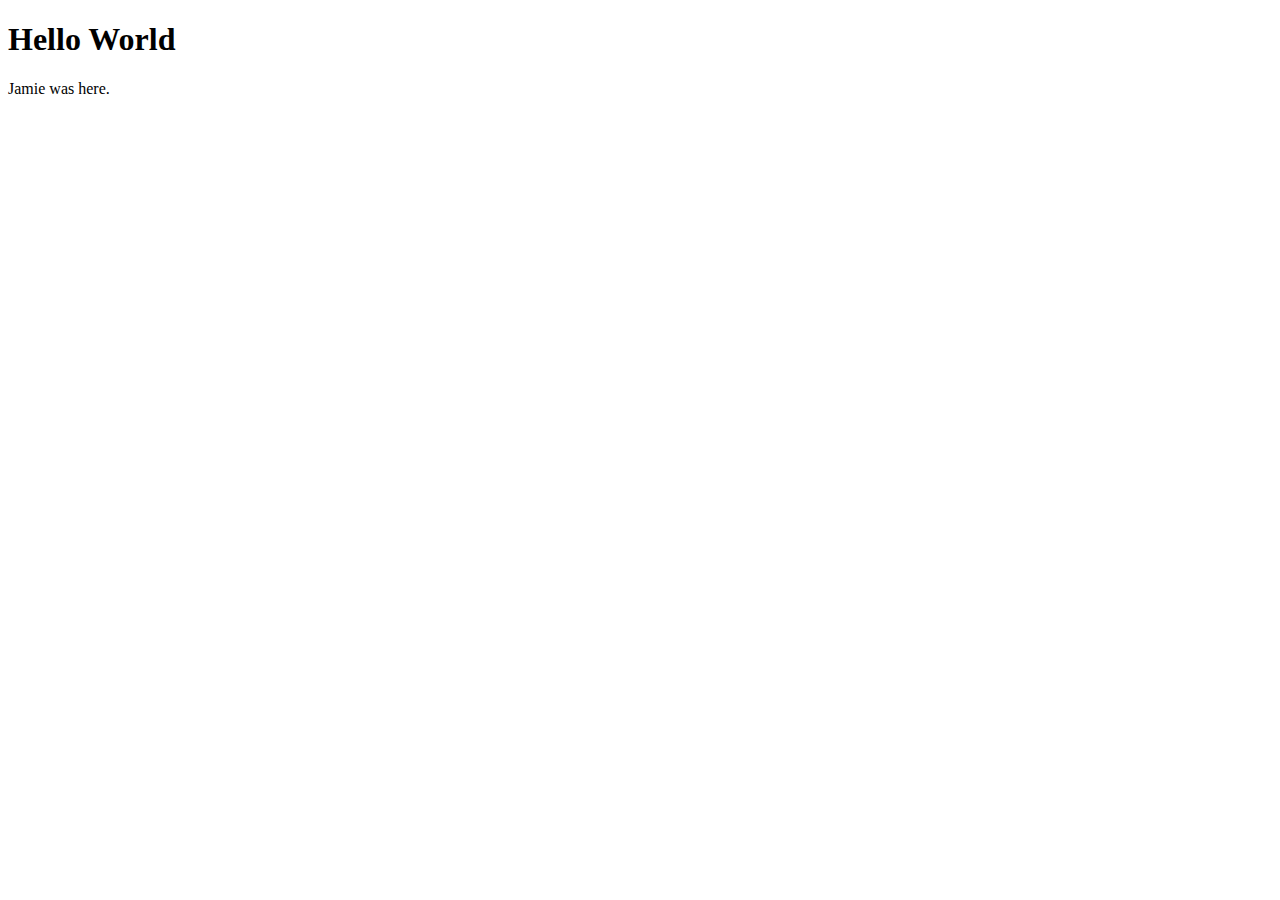
<file: proj3/html/index.html>
<!DOCTYPE html>
<html lang="en">
    <head>
        <meta charset="utf-8">
        <title>Hello World</title>
    </head>
    <body>
        <h1>Hello World</h1>
        <p>
            Jamie was here.
        </p>
    </body>
</html>
</file>
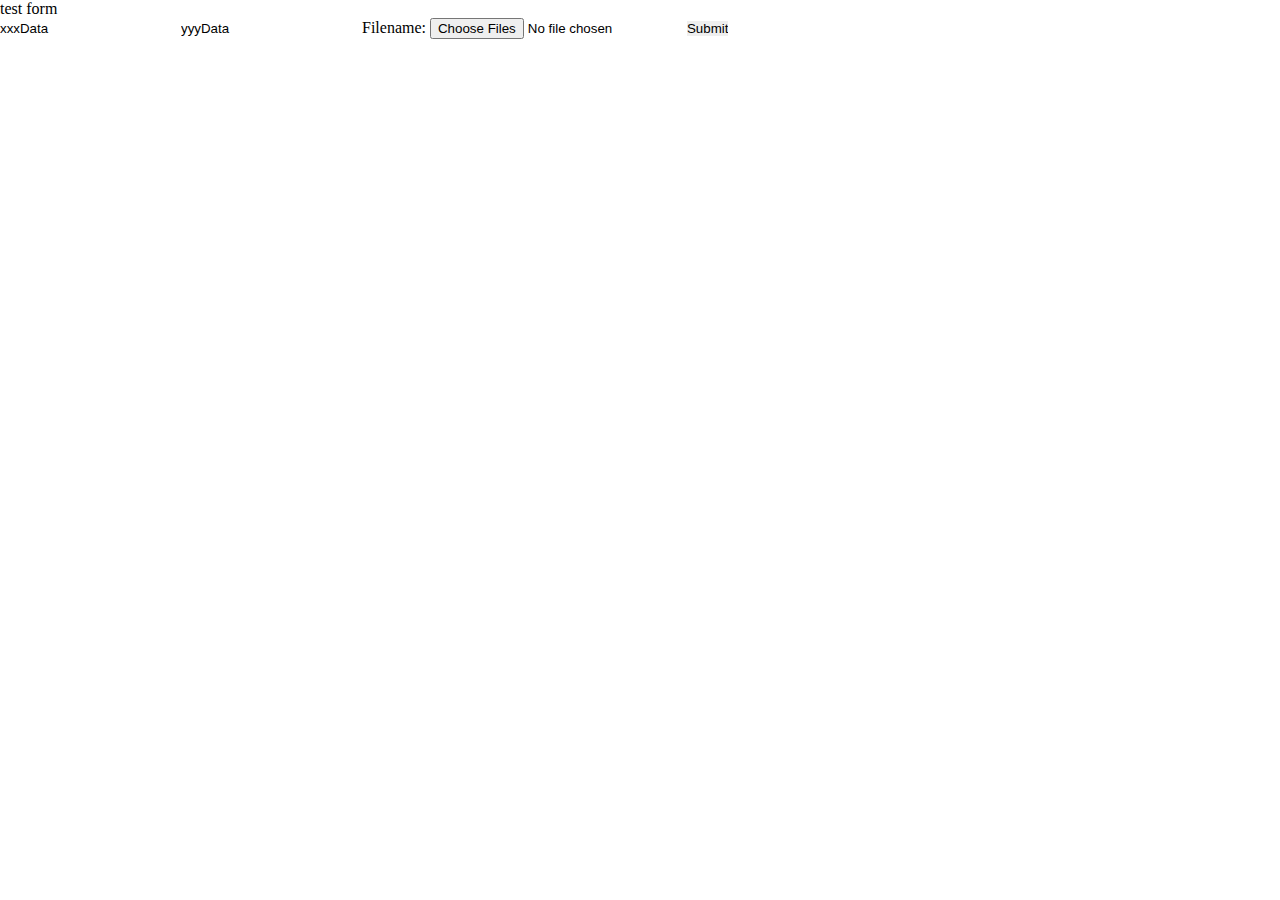
<file: proj4/HTML_template/index.html>
<!doctype html>
<html lang="en-US">
<head>
	<meta charset="utf-8" />
	<meta name="author" content="Windz" />

	<title>Template</title>
	<link rel="stylesheet" type="text/css" href="./css/main.css">
</head>

<body>
	<div>test form</div>
	<form action="/home/uploadfiles" method="post" enctype="multipart/form-data">
		<input type="text" name="xxx" value="xxxData" />
		<input type="text" name="yyy" value="yyyData" />
		<label for="file">Filename: </label>
		<input type="file" name="file" id="file" multiple/>
		<input type="submit" name="submit" value="Submit" />
	</form>


	<script type="text/javascript" src="./js/main.js"></script>
	<script type="text/javascript" src="./js/UI.js"></script>
</body>
</html>
</file>
<file: proj4/HTML_template/css/main.css>
* {
	margin: 0px;
	border: none;
	padding: 0px;
}

html, body {
	position: relative;
	height: 100%;
}
</file>
